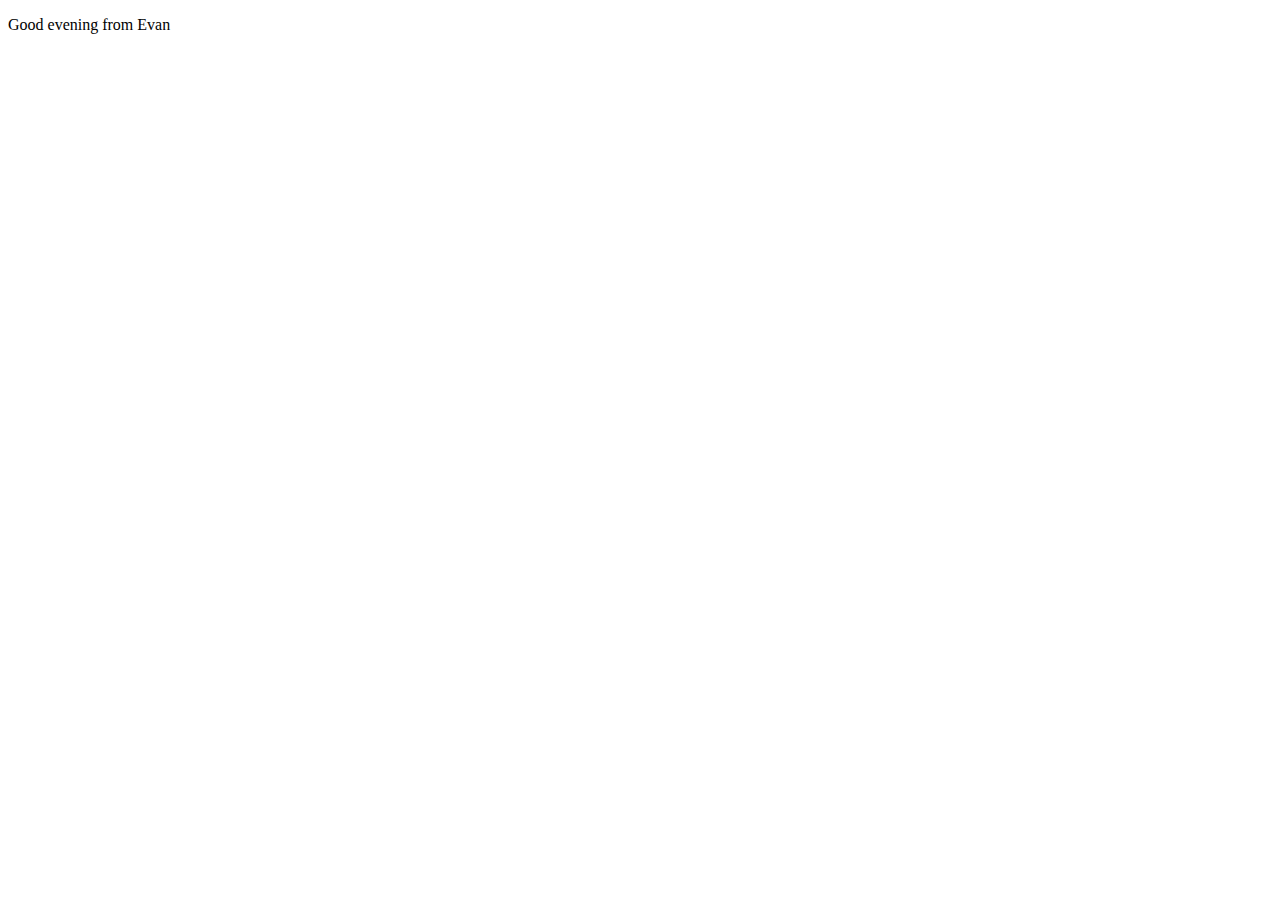
<file: evan-change.html>
<!DOCTYPE html>
<html lang="en">

<head>
    <meta charset="UTF-8">
    <meta name="viewport" content="width=device-width, initial-scale=1.0">
    <title>Document</title>
</head>

<body>
    <p>Good evening from Evan</p>
</body>

</html>
</file>
